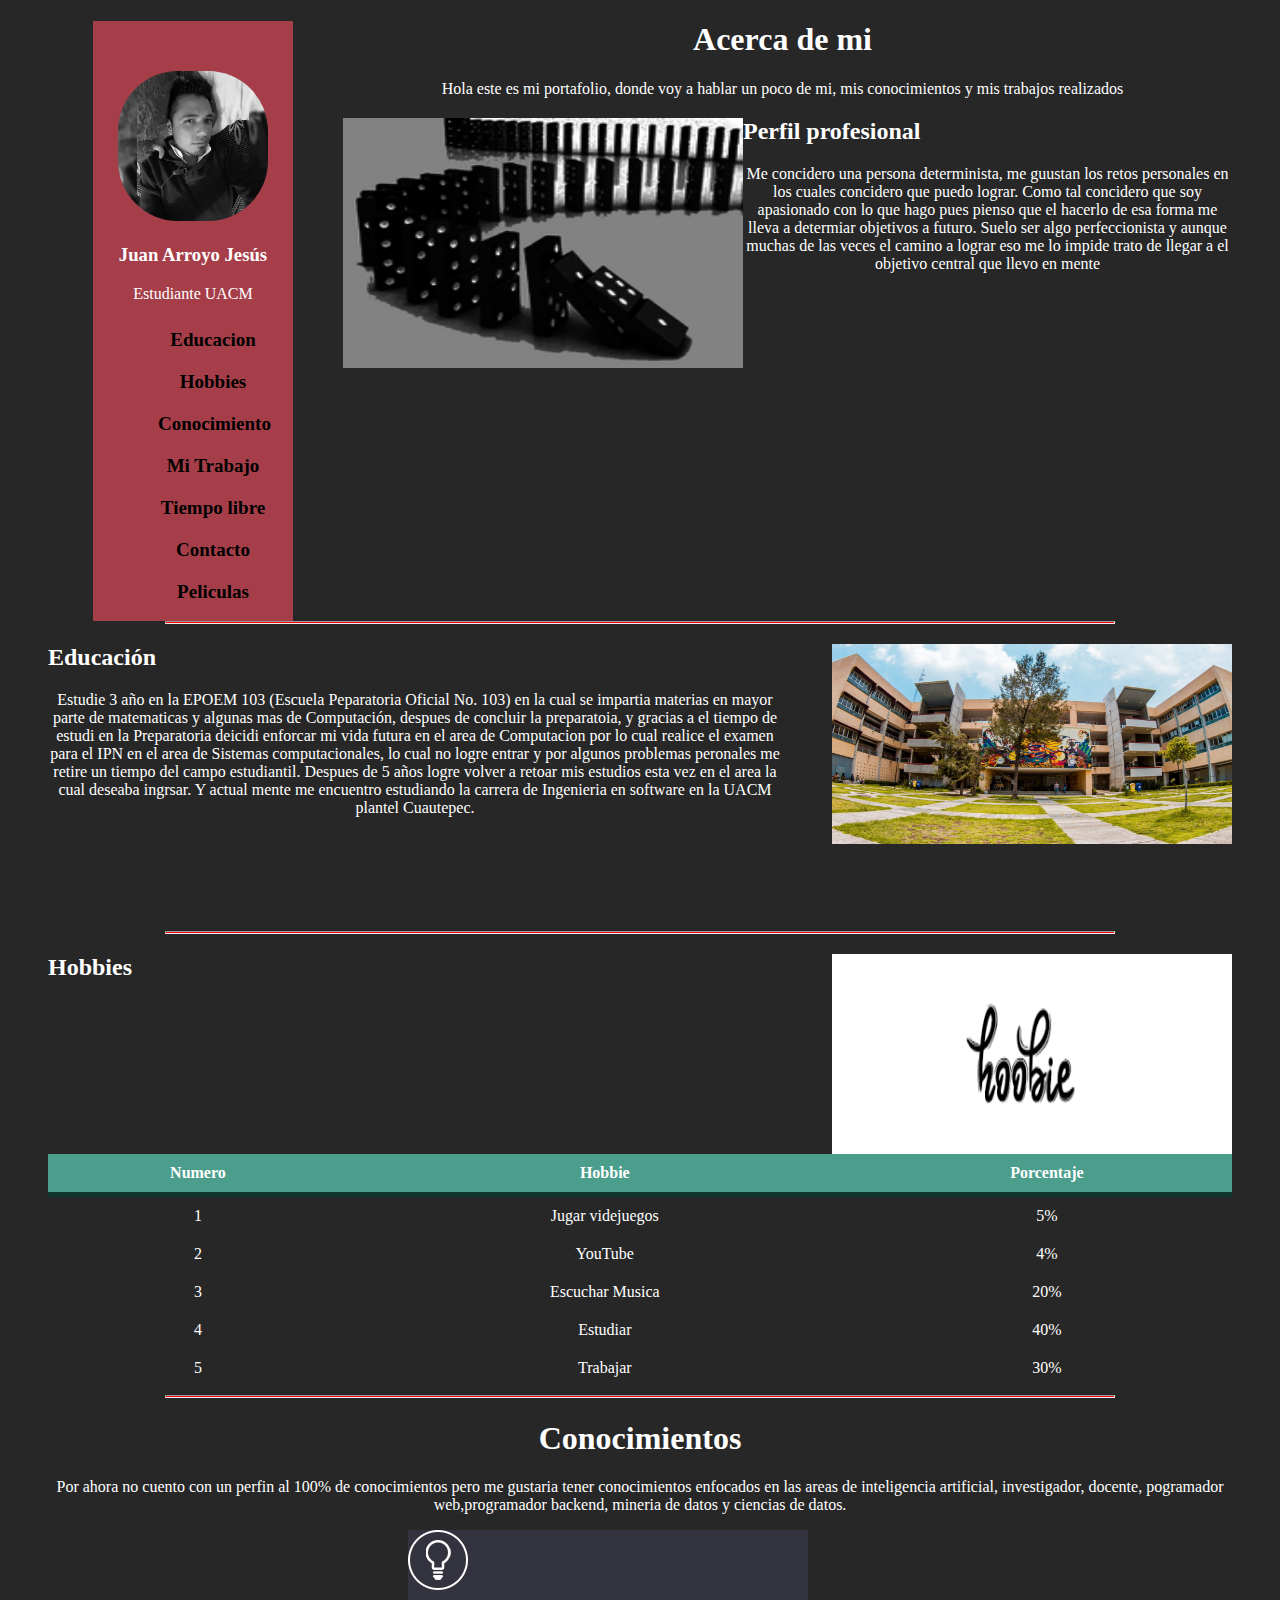
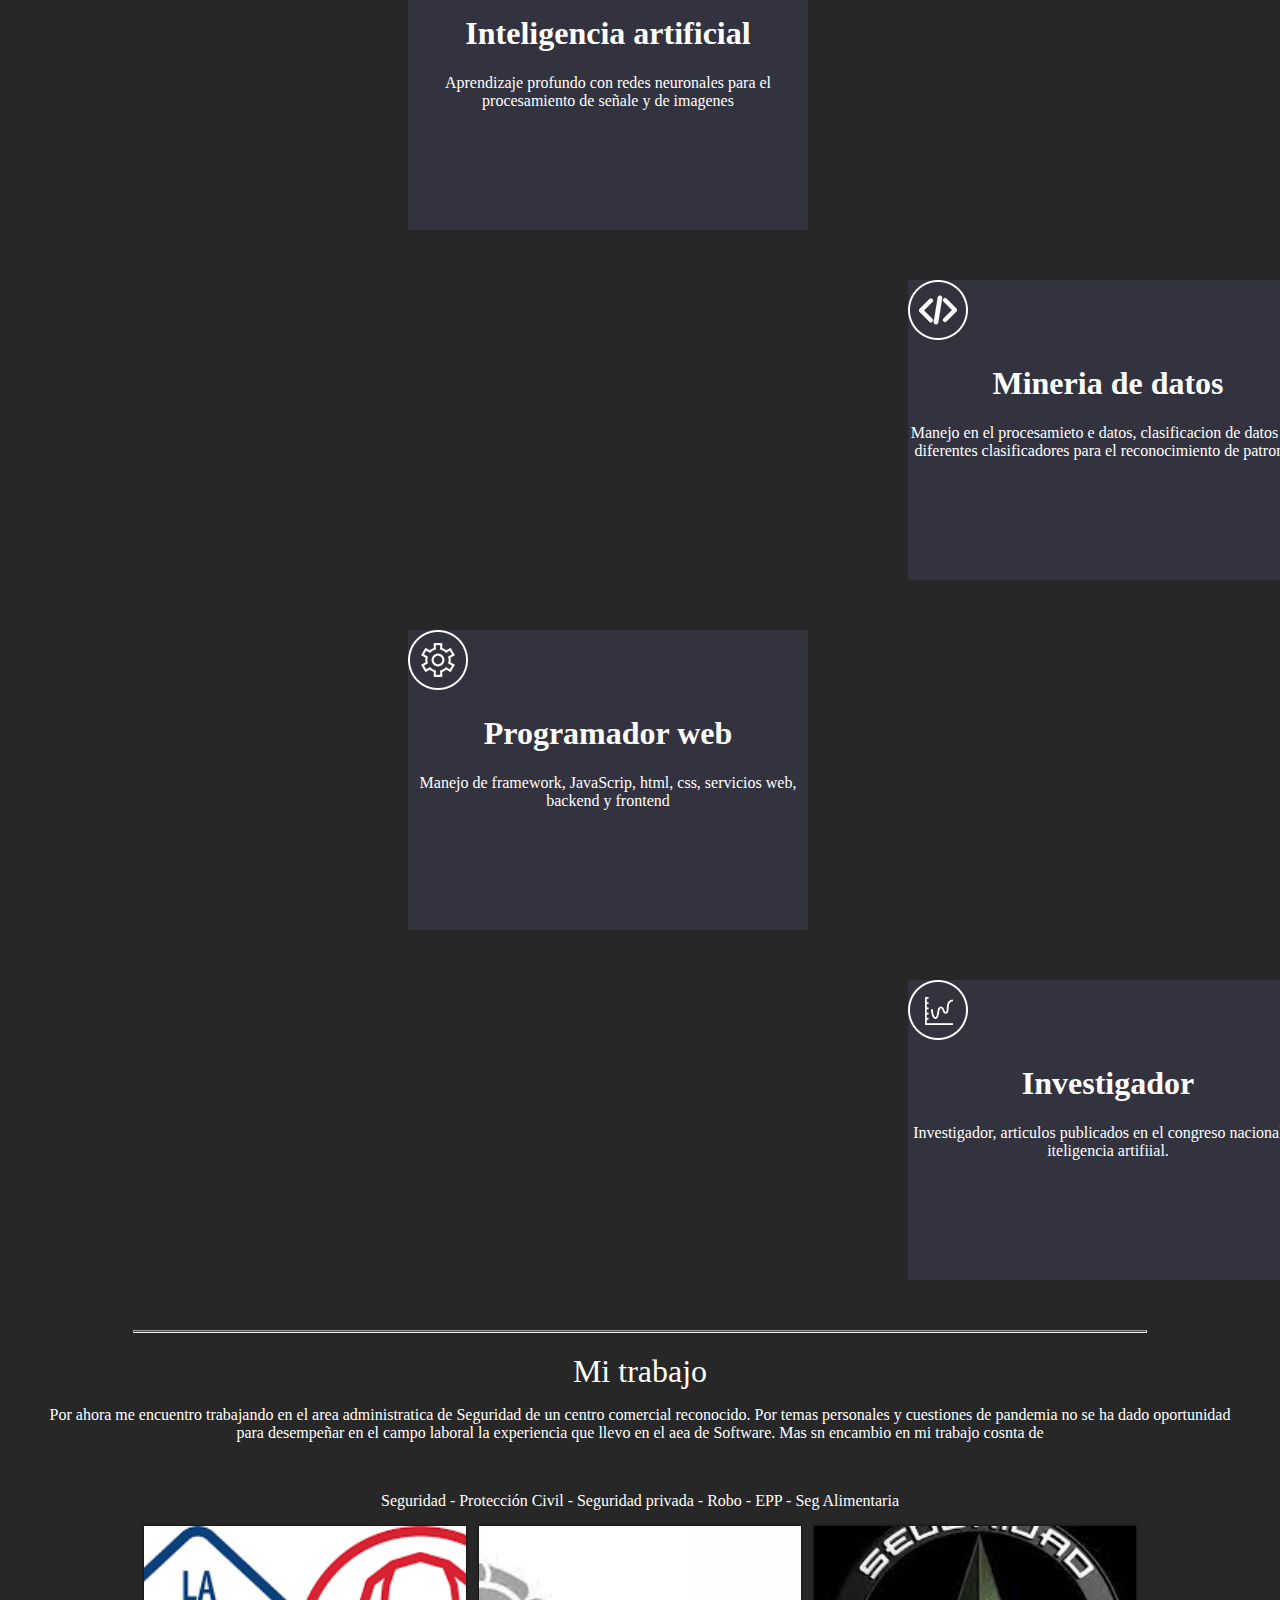
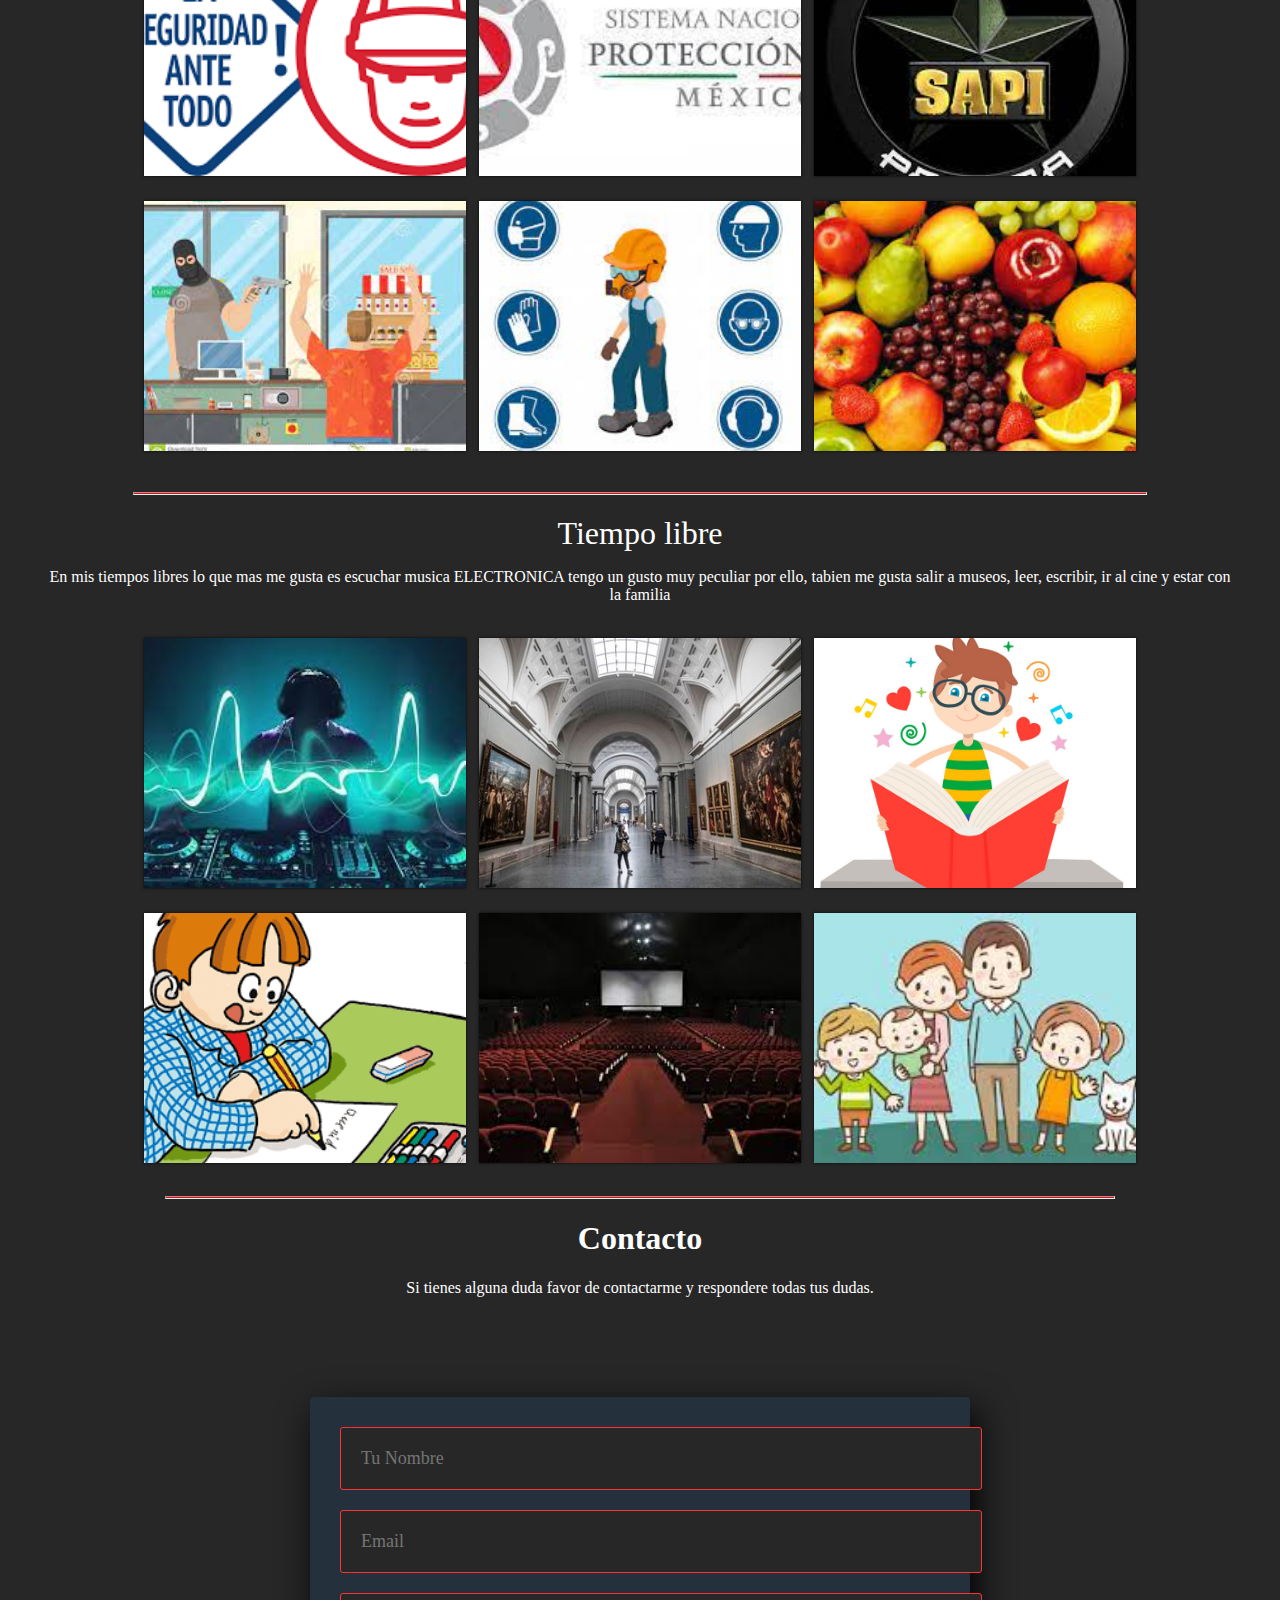
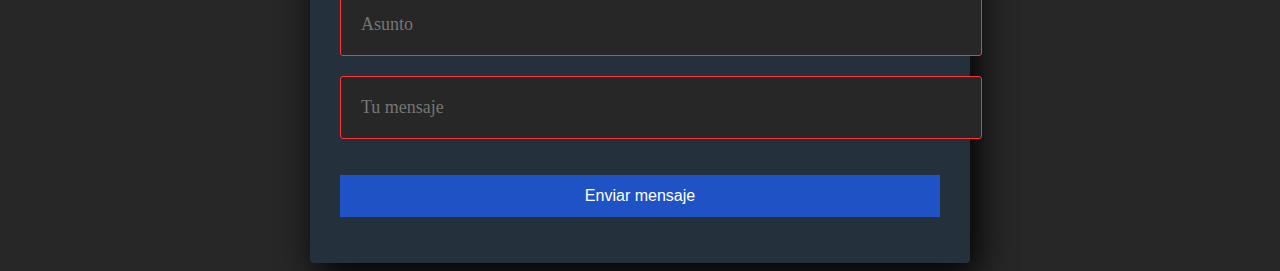
<file: index.html>
<!DOCTYPE html>
<html lang="en">
  <head>
    <meta charset="UTF-8">
    <title>Acerca de mi </title> </head>
    <link rel="stylesheet" href="main.css">
  <body>
      <div class="container">
          <div class="circulo">
               <img src="foto1.jpg" class="imagen">
           
            <h3>Juan Arroyo Jesús</h3>
            <p>Estudiante UACM</p>
   
            <ul>
               <li><a href="#Educacion">Educacion </a></li>
               <li><a href="#Hobbies">Hobbies </a></li>
               <li><a href="#Conoimiento">Conocimiento</a></li>
               <li><a href="#Mi Trabajo">Mi Trabajo</a></li>
               <li><a href="#Tiempo libre">Tiempo libre</a></li>
               <li><a href="#Contacto">Contacto</a></li>
              <li><a href="peliculas.html">Peliculas</a></li>
           </ul>
          </div>
     </div>
      
     <! –– Perfil profesional  ––>
     <div class="Perfil Profesional">
     <h1>Acerca de mi</h1>
         
               <p>Hola este es mi portafolio, donde voy a hablar un poco de mi, mis conocimientos y mis trabajos 
                    realizados</p>
                    
               <blockquote>
          
                   <img src="Determinista.png" class="imagen1">
                   <h2>Perfil profesional</h2>
                   <p>Me concidero una persona determinista, me guustan los retos personales en los cuales concidero 
                        que puedo lograr.
                        Como tal concidero que soy apasionado con lo que hago pues pienso que el hacerlo de esa forma 
                        me lleva a determiar objetivos a futuro.
                        Suelo ser algo perfeccionista y aunque muchas de las veces el camino a lograr eso me lo impide
                        trato de llegar a el objetivo central que llevo en mente
                    </p>
                    <br>
                    <br>
                    <br>
                    <br>
                    <br>
                    <br>
                    <br>
                    <br>
                    <hr>
               </blockquote>
          </div>
          <! –– Educación ––>

                 <div class="Educacion">
                    <blockquote>
                         <img src="UACM.jpg" class="imagen2">
                         <h2>Educación</h2>
                         <p>Estudie 3 año en la EPOEM 103 (Escuela Peparatoria Oficial No. 103) en la cual se impartia materias
                              en mayor parte de matematicas y algunas mas de Computación, despues de concluir la preparatoia,
                              y gracias a el tiempo de estudi en la Preparatoria deicidi enforcar mi vida futura en el area 
                              de Computacion por lo cual realice el examen para el IPN en el area de Sistemas computacionales, 
                              lo cual no logre entrar y por algunos problemas peronales me retire un tiempo del campo estudiantil.
                              Despues de 5 años logre volver a retoar mis estudios esta vez en el area la cual deseaba ingrsar.                   
                              Y actual mente me encuentro estudiando la carrera de Ingenieria en software en la UACM plantel Cuautepec.
                         </p>
                         <br>
                         <br>
                         <br>
                         <br>
                         <br>
                         <hr>
                     </blockquote>
               </div>
               <! –– Hobbies ––>

               <div class="Hobbies">
                  <a name="Hobbies"></a>
                  <blockquote>
                       <img src="hobbie.png" class="imagen2">
                       <h2>Hobbies</h2>
                       <table>
                            <thead>
                                 <tr>
                                      <th>Numero</th><th>Hobbie</th><th>Porcentaje</th>
                                 </tr>
                            </thead>
             
                            <tr>
                                 <td>1</td><td>Jugar videjuegos</td><td>5%</td>
                            </tr>
                            <tr>
                                 <td>2</td><td>YouTube</td><td>4%</td>
                            </tr>
                            <tr>
                                 <td>3</td><td>Escuchar Musica </td><td>20%</td>
                            </tr>
                            <tr>
                                 <td>4</td><td>Estudiar</td><td>40%</td>
                            </tr>
                         <tr>
                                 <td>5</td><td>Trabajar</td><td>30%</td>
                           </tr>
                       </table>
                       <hr>
                   </blockquote>
             </div>
               <! –– Conocimientos ––>  
               <div class="Conocimientos">
                              <h1>Conocimientos</h1>
                         <p>Por ahora no cuento con un perfin al 100% de conocimientos pero me gustaria tener
                               conocimientos enfocados en las areas de inteligencia artificial,
                             investigador, docente, pogramador web,programador backend, mineria de datos y ciencias de datos.
                             <div class="caja-destacada">
                              <img src="first-white-icon.png" class="imagen3">
                             <h1>Inteligencia artificial</h1>
        <p>Aprendizaje profundo con redes neuronales para el procesamiento de señale y de imagenes</p>
                         </p>
                         </div>
                    
                         <div class="caja-destacada2">
                              <img src="second-white-icon.png" class="imagen4">
                             <h1>Mineria de datos</h1>
        <p>Manejo en el  procesamieto e datos, clasificacion de datos con diferentes clasificadores para el reconocimiento
          de patrones.</p>
                         </p>
                         </div>

                         <div class="caja-destacada3">
                              <img src="third-white-icon.png" class="imagen5">
                             <h1>Programador web</h1>
        <p>Manejo de framework, JavaScrip, html, css, servicios web, backend y frontend</p>
                         </p>
                         </div>
          
                         <div class="caja-destacada4">
                              <img src="fourth-white-icon.png" class="imagen6">
                             <h1>Investigador</h1>
        <p>Investigador,  articulos publicados en el congreso nacional de iteligencia artifiial.</p>
                         </div>
                         <hr>
                    </blockquote>

                    <blockquote>
                         <div class="galeria">
                              <h1>Mi trabajo</h1>
                              <p>Por ahora me encuentro trabajando en el area administratica de Seguridad de un centro 
                                   comercial reconocido.
                                   Por temas personales y cuestiones de pandemia no se ha dado oportunidad para desempeñar
                                   en el campo laboral la experiencia que llevo en el aea de Software.
                                   Mas sn encambio en mi trabajo cosnta de
                              </p>
                              <br>
                              <p>Seguridad - Protección Civil - Seguridad privada - Robo - EPP - Seg Alimentaria</p>
                              <div class="contenedor-imagenes">
                                   <div class="imagen">
                             <img src="SEG.png" alt="">
                             </div>
                             <div class="imagen">
                              <img src="Proteccion Cicil.jpg" alt="">
                             </div>
                             <div class="imagen">
                              <img src="descarga.jpg" alt="">    
                             </div>
                             <div class="imagen">
                              <img src="Robo.jpg" alt="">
                             </div>
                             <div class="imagen">
                              <img src="EPP.jpg" alt="">
                             </div>
                             <div class="imagen">
                              <img src="Alimentaria.jpg" alt="">
                             </div>
                         
                         </div>
                         </div>
                    </div>
                    <hr>

                    <blockquote>
                         <div class="galeria">
                              <a name="Tiempo libre"></a>
                              <h1>Tiempo libre</h1>
                              <p>En mis tiempos libres lo que mas me gusta es escuchar musica ELECTRONICA
                                   tengo un gusto muy peculiar por ello, tabien me gusta salir a museos,
                                   leer, escribir, ir al cine y estar con la familia
                              </p>
                              <br>
                              <div class="contenedor-imagenes">
                                   <div class="imagen">
                             <img src="electronica.jpg" alt="">
                             </div>
                             <div class="imagen">
                              <img src="4QTETZAQK5AQRCWUGRN7MXUYOI.jpg" alt="">
                             </div>
                             <div class="imagen">
                              <img src="leer.jpg" alt="">    
                             </div>
                             <div class="imagen">
                              <img src="escribir.png" alt="">
                             </div>
                             <div class="imagen">
                              <img src="cine.jpg" alt="">
                             </div>
                             <div class="imagen">
                              <img src="fam.jpg" alt="">
                             </div>
                         
                         </div>
                         </div>
                    </div>
                    <hr>
                    </blockquote>



                    </blockquote>
                    <h1>Contacto </h1>
        <p>Si tienes alguna duda favor de contactarme y respondere todas tus dudas.</p>
        <p>
          <section class="form-register">
               <input class="controls" type="text" name="nombres" id="nombres" placeholder="Tu Nombre">
               <input class="controls" type="email" name="correo" id="correo" placeholder="Email">
               <input class="controls" type="text" name="asunto" id="asunto" placeholder="Asunto">
               <input class="controls" type="text" name="mensaje" id="mensaje" placeholder="Tu mensaje">
               <input class="botons" type="submit" value="Enviar mensaje">
             </section>
  </body>
</html>
</file>
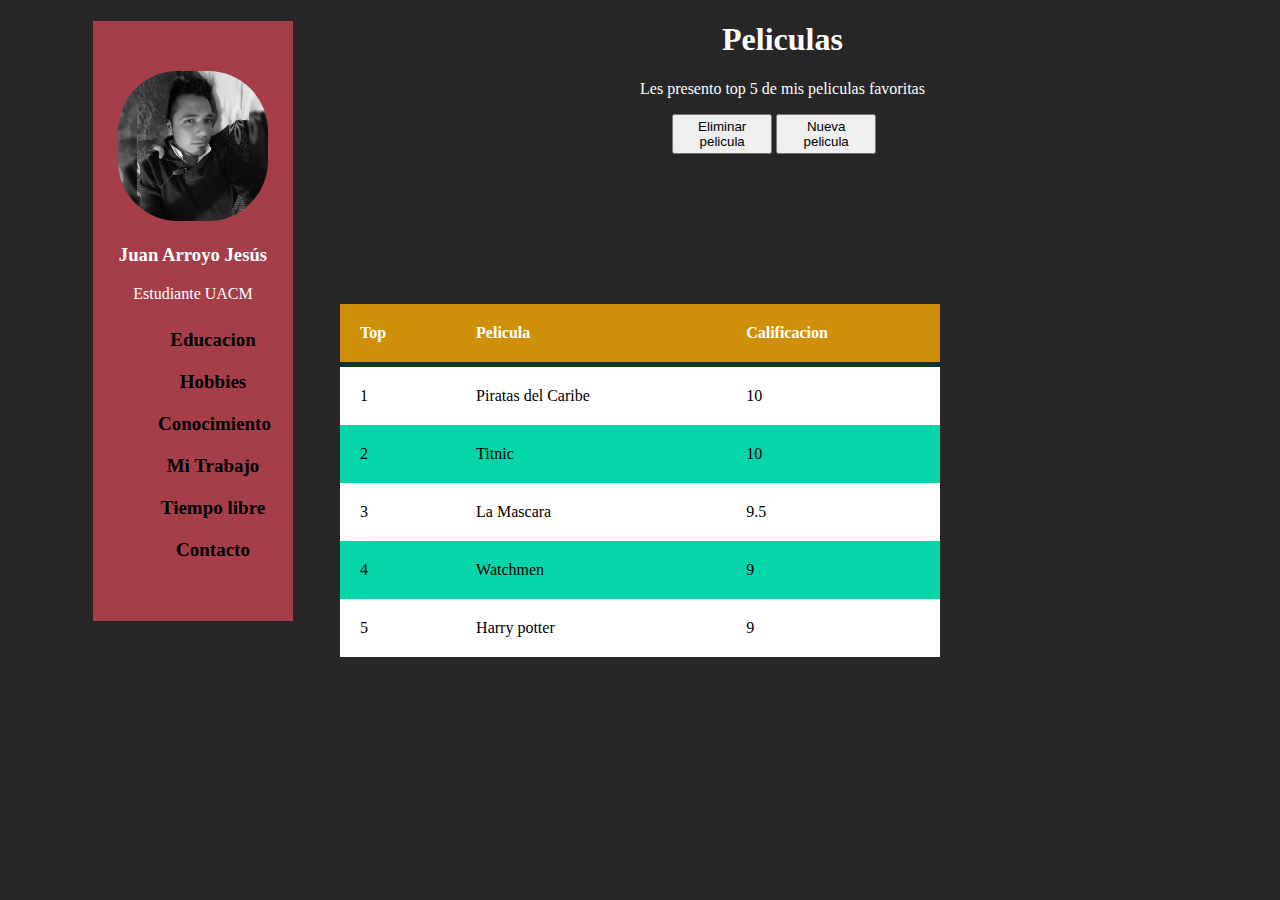
<file: peliculas.html>
<!DOCTYPE html>
<html lang="en">
  <head>
    <meta charset="UTF-8">
    <title>Examen 2 </title> </head>
    <link rel="stylesheet" href="main1.1.css">
  <body>
      <div class="container">
          <div class="circulo">
               <img src="foto1.jpg" class="imagen">
           
            <h3>Juan Arroyo Jesús</h3>
            <p>Estudiante UACM</p>
   
            <ul>
              <li><a href="index.html">Educacion </a></li>
              <li><a href="index.html">Hobbies </a></li>
              <li><a href="index.html">Conocimiento</a></li>
              <li><a href="index.html">Mi Trabajo</a></li>
              <li><a href="index.html">Tiempo libre</a></li>
              <li><a href="index.html">Contacto</a></li>
             
           </ul>
          </div>
     </div>
     <h1>Peliculas </h1>
     <p>Les presento top 5 de mis peliculas favoritas </p>
     <button type="button" class="btn btn-primary  rounded-pill" onclick="Eliminar()"> Eliminar pelicula </button> 
     <button type="button" class="btn btn-primary  rounded-pill" onclick="Agregar()"> Nueva pelicula</button> 
     <div id="main-container">

		<table>
			<thead>
				<tr>
					<th>Top</th><th>Pelicula</th><th>Calificacion</th>
				</tr>
			</thead>

			<tr>
				<td>1</td><td>Piratas del Caribe</td><td>10</td>
			</tr>
			<tr>
				<td>2</td><td>Titnic</td><td>10</td>
			</tr>
			<tr>
				<td>3</td><td>La Mascara</td><td>9.5</td>
			</tr>
			<tr>
				<td>4</td><td>Watchmen</td><td>9</td>
			</tr>
            <tr>
				<td>5</td><td>Harry potter</td><td>9</td>
    		</tr>
		</table>
</html>
</file>
<file: main.css>
body{
background-color:#272727;

}

.circulo{
    width: 150px;
    height: 150 px;
       border-radius: 100%;
       margin-left: 25px;
}
   
.circulo > .imagen{
         width: 100%;
         height: 100%;
         margin-top: 50px;
         border-radius: 40%; 
}

.container{
    margin-left: 85px;
    width: 200px;
    height: 600px;
    text-align:center;
    background-color: #a63e49;
    float: left;
}
.container h3, p{
margin-left: 0px;
color:white;

}
.container ul li{
    list-style: none;
}


.container ul li a{
    display: block;
    padding: 10px 0;
    text-decoration: none;
    font-weight: 800;
    color:black ;
    background: #a63e49;
    font-size: 19px;
    transition: .1s;
}
.container:hover ul li a{
color:black;
}
.container ul li a:hover{

color:black;
transform: scale(1.1);
background: white;
}
.caja1{
    float :left;
}
h1,p{
    color: white;
    text-align: center;

}
h2{
    color: white;
}
hr {
    height: 1px;
    width: 80%;
    background-color: red;
    
  }
.imagen1 {
    float: left;
    width: 400px; height: 250px;
    margin-left: 50px;
  }
  <!----Educación-------->
  .caja2{
    float :left;
}

hr {
    height: 1px;
    width: 80%;
    background-color: red;
    
  }
  .imagen2 {
    float: right;
    width: 400px; height: 200px;
    margin-left: 50px;
  }

  .caja-destacada{
    background:#33333f;
    margin-bottom:50px;
    margin-left: 400px;
    width: 400px;
    height: 300px;
    }

    .caja-destacada2{
      background:#33333f;
      margin-bottom:50px;
      margin-left: 900px;
      width: 400px;
      height: 300px;
      }
.caja-destacada3{
        background:#33333f;
        margin-bottom:50px;
        margin-left: 400px;
        width: 400px;
        height: 300px;
        }
        .caja-destacada4{
          background:#33333f;
          margin-bottom:50px;
          margin-left: 900px;
          width: 400px;
          height: 300px;
          }


.galeria {
  font-family: 'open sans';
}
.galeria h1{
  text-align: center;
  margin: 20px 0 15px 0;
  font-weight: 300;
}


.contenedor-imagenes{
  display: flex;
  width: 85%;
  margin: auto;
  justify-content: space-around;
  flex-wrap: wrap;
  border-radius: 3px;
}
.contenedor-imagenes .imagen{
  width: 32%;
  position: relative;
  height: 250px;
  margin-bottom: 25px;
  box-shadow: 0px 0px 3px 0px rgba(0,0,0, .75);
}
.imagen img{
  width: 100%;
  height: 100%;
  object-fit: cover;
}

.form-register {
  width: 600px;
  background: #24303c;
  padding: 30px;
  margin: auto;
  margin-top: 100px;
  border-radius: 4px;
  font-family: 'calibri';
  color: white;
  box-shadow: 7px 13px 37px #000;
}


.controls {
  width: 100%;
  background: #272727;
  padding: 20px;
  border-radius: 3px;
  margin-bottom: 20px;
  border: 1px solid #ff3333;
  font-family: 'calibri';
  font-size: 18px;
  color: white;
}

.form-register p {
  height: 150px;
  text-align: center;
  font-size: 18px;
  line-height: 40px;
}

.form-register a {
  color: white;
  text-decoration: none;
}

.form-register a:hover {
  color: white;
  text-decoration: underline;
}

.form-register .botons {
  width: 100%;
  background: #1f53c5;
  border: none;
  padding: 12px;
  color: white;
  margin: 16px 0;
  font-size: 16px;
}



table{
  background-color: #272727;
  text-align: center;
  border-collapse: collapse;
  width: 100%;
}

th, td{
  padding: 10px;
  color:white;
}

thead{
  background-color: #4b9e8c;
  border-bottom: solid 5px #0F362D;
  color: white;
}

tr:nth-child(even){
  background-color: #272727);
}

tr:hover td{
  background-color: #00daaa;
  color: white;
}
button{
  height:30px; 
  width:100px; 
  margin: 0px 0px; 
  position:relative;
  top:30%; 
  left:30%;
}
</file>
<file: main1.1.css>
body{
    background-color:#272727;
    
    }
    
    .circulo{
        width: 150px;
        height: 150 px;
           border-radius: 100%;
           margin-left: 25px;
    }
       
    .circulo > .imagen{
             width: 100%;
             height: 100%;
             margin-top: 50px;
             border-radius: 40%; 
    }
    
    .container{
        margin-left: 85px;
        width: 200px;
        height: 600px;
        text-align:center;
        background-color: #a63e49;
        float: left;
    }
    .container h3, p{
    margin-left: 0px;
    color:white;
    
    }
    .container ul li{
        list-style: none;
    }
    
    
    .container ul li a{
        display: block;
        padding: 10px 0;
        text-decoration: none;
        font-weight: 800;
        color:black ;
        background: #a63e49;
        font-size: 19px;
        transition: .1s;
    }
    .container:hover ul li a{
    color:black;
    }
    .container ul li a:hover{
    
    color:black;
    transform: scale(1.1);
    background: white;
    }
    h1,p{
        color: white;
        text-align: center;
    
    }
    th{
        color: white;
        
    }
    #main-container{
        margin: 150px auto;
        width: 600px;
    }
    
    table{
        background-color: white;
        text-align: left;
        border-collapse: collapse;
        width: 100%;
    }
    
    th, td{
        padding: 20px;
    }
    
    thead{
        background-color: #cf9109;
        border-bottom: solid 5px #0F362D;
        color: white;
    }
    
    tr:nth-child(even){
        background-color: rgb(5, 214, 169);
    }
    
    tr:hover td{
        background-color: #165709;
        color: white;
    }
      button{
        height:40px; 
        width:100px; 
        margin: 0px 0px; 
        position:relative;
        top:30%; 
        left:30%;
    }
</file>
